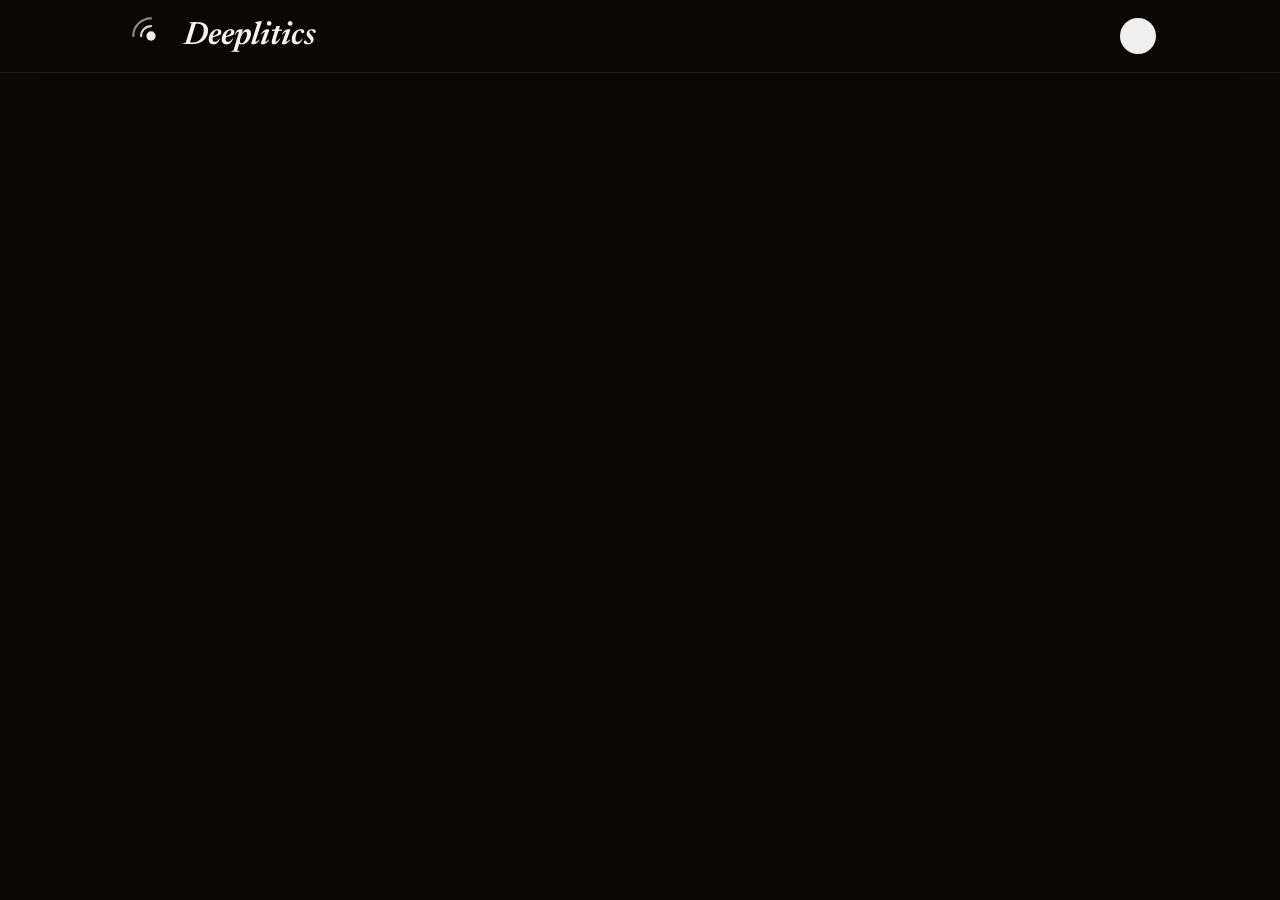
<file: frontend/index.template.html>
<!DOCTYPE html>
<html lang="de" data-theme="dark">
<head>
<meta charset="UTF-8">
<meta name="viewport" content="width=device-width, initial-scale=1.0">
<title>Deeplitics</title>
<link rel="stylesheet" href="https://fonts.googleapis.com/css2?family=Newsreader:ital,wght@0,500;0,600;1,500;1,600;1,700&display=swap">
<style>
/* ============================================================
   DEEPLITICS v7 — Design-System
   Dunkelmodus ist Standard. Farben sind CSS-Variablen, die beim
   Theme-Wechsel (data-theme) und je Story (data-cat) neu gesetzt
   werden. Kategorie-Farben sind FEST zugeordnet (dataviz-Skill:
   kategoriale Farben in fester Reihenfolge, nie rotierend).
   ============================================================ */
* { box-sizing: border-box; }
html, body { margin: 0; padding: 0; }

:root {
  --radius-s: 10px;
  --radius-m: 16px;
  --radius-l: 22px;
  --radius-xl: 28px;
  --font: -apple-system, BlinkMacSystemFont, "SF Pro Display", "SF Pro Text", "Segoe UI", Helvetica, Arial, sans-serif;
  --font-serif: "Newsreader", Georgia, "Iowan Old Style", "Times New Roman", serif;
  --ease: cubic-bezier(0.22, 1, 0.36, 1);
}

html[data-theme="dark"] {
  /* Warm statt kuehl (Nutzer-Feedback 27.08.2026: an das hochgeladene
     Referenzbild angelehnt, gedaempfte Erdtoene/Papier-und-Tinte statt
     reinem Blauschwarz) -- bewusst weiterhin sehr dunkel (kein Hell-Modus,
     s. Notiz unten), nur der Farbstich der Neutraltoene aendert sich. */
  --bg: #0a0908;
  --bg-soft: #100e0c;
  --bg-elevated: #1a1714;
  --bg-card: #1c1815;
  --bg-card-hover: #24201a;
  --ink: #f6f3ec;
  --ink-secondary: #aca79c;
  --ink-muted: #837e72;
  --border: rgba(246,243,236,0.09);
  --border-strong: rgba(246,243,236,0.16);
  --overlay-bg: rgba(10,9,8,0.72);
  --scrim-top: rgba(0,0,0,0);
  --scrim-bottom: rgba(0,0,0,0.85);
  --shadow: 0 20px 60px rgba(0,0,0,0.55);
  --input-bg: rgba(246,243,236,0.06);
}
/* Hell-Modus bewusst entfernt (Nutzer-Feedback 24.08.2026: "verbiete den
   light mode") -- es gibt in app.js keinen Umschalter mehr, der
   data-theme="light" setzen koennte, state.theme ist fest "dark". */

/* Kategorie-Paletten: fest je Thema, light/dark-Variante je Modus.
   Werte angelehnt an bekannte, kontraststarke iOS-Systemfarben. */
html[data-theme="dark"] {
  /* Gedaempfte Illustrations-Palette (Nutzer-Feedback 27.08.2026: "das
     Bauhaus-Schema sieht schoen aus, aber die Farben passen nicht so gut,
     vor allem schwarz auf schwarz nicht" -- --cat-conflict war zuvor
     #1a1a1a, praktisch identisch mit --bg-card, seine Karten/Ringe/Ränder
     verschwanden). Neu an dem hochgeladenen Referenzbild orientiert: warme
     Erdtoene (Terrakotta, Ocker, Salbei) statt reiner Bauhaus-Primaerfarben,
     aber weiterhin JEDE Kategorie GENAU EIN Grundton, alle Abstufungen nur
     aus DIESEM einen Ton gemischt (s. .media/.hero-media: color-mix() gegen
     Schwarz/Weiss). Reihenfolge/Werte mit dataviz-Skill-Validator geprueft
     (kategoriale Paarungen: Lightness-Band, Chroma-Floor, CVD-Trennung ΔE,
     Normalsicht-Floor -- alle 6 bestehen in dieser Reihenfolge; siehe
     `node validate_palette.js "<hex-liste>" --mode dark`). */
  --cat-security:      #0a9186;  /* gedaempftes Petrol/Teal */
  --cat-diplomacy:      #5a4fc4;  /* Indigo/Lavendel */
  --cat-trade:          #b8801c;  /* Ocker/Gold */
  --cat-rights:         #a64fa8;  /* Orchidee/Magenta */
  --cat-conflict:       #c1502b;  /* Terrakotta/Rost */
  --cat-surveillance:   #7a469b;  /* Pflaume/Violett */
  /* good/bad bewusst als EIGENE Tonpaare, nicht aus den Kategorie-Tönen
     wiederverwendet (sonst liesse sich z.B. "profitiert" mit einer
     zufaellig aehnlichen Kategoriefarbe verwechseln): Salbeigruen fuer
     Pro, gedaemptes Ziegelrot fuer Contra -- beide mit Icon+Label
     gepaart (CHECK_ICON/MINUS_ICON), nie Farbe allein als Bedeutungsträger
     (CVD-Trennung liegt im 6-8-Warnband, das ist NUR mit dieser
     Sekundaer-Codierung zulaessig, s. dataviz-Skill). */
  --good: #6b8f47;
  --bad: #b33c3c;
  /* Marken-Akzent, bewusst AUSSERHALB des Kategorie-Farbtonsets (kein
     Zusammenfallen mit einer Themenfarbe): warmes Elfenbein auf Dunkel,
     s. .accent-flip fuer den Hell-Modus-Gegenpart. */
  --accent: #f2ede1;
}
/* (Bauhaus-Kategorienfarben fuer den Hell-Modus entfallen aus demselben
   Grund wie oben.) */

body {
  background: var(--bg);
  color: var(--ink);
  font-family: var(--font);
  -webkit-font-smoothing: antialiased;
  overflow-x: hidden;
}

a { color: inherit; }
button { font-family: inherit; cursor: pointer; }

.wrap { max-width: 1080px; margin: 0 auto; padding: 0 24px; }
@media (max-width: 640px) { .wrap { padding: 0 16px; } }

/* ---------- Topbar ---------- */
.topbar {
  position: sticky; top: 0; z-index: 40;
  backdrop-filter: blur(20px) saturate(1.4);
  background: var(--overlay-bg);
  border-bottom: 1px solid var(--border);
}
.topbar-inner {
  max-width: 1080px; margin: 0 auto; padding: 0 24px;
  height: 72px; display: flex; align-items: center; justify-content: space-between;
}
.brand { display: flex; align-items: center; gap: 12px; cursor: pointer; border: none; background: none; color: var(--ink); }
.brand-mark { width: 42px; height: 42px; flex: none; }
.brand-word { font-family: var(--font-serif); font-style: italic; font-weight: 600; font-size: 32px; letter-spacing: -0.005em; }
.top-actions { display: flex; align-items: center; gap: 12px; }
.last-updated { font-size: 12px; color: var(--ink-muted); font-weight: 550; white-space: nowrap; }
@media (max-width: 560px) { .last-updated { display: none; } }
.icon-btn {
  width: 36px; height: 36px; border-radius: 50%; border: 1px solid var(--border);
  background: var(--bg-elevated); color: var(--ink); display: flex; align-items: center; justify-content: center;
  transition: transform .15s var(--ease), background .15s;
}
.icon-btn:hover { background: var(--bg-card-hover); transform: scale(1.06); }
.icon-btn svg { width: 17px; height: 17px; }
.avatar-btn {
  width: 36px; height: 36px; border-radius: 50%; border: 1px solid var(--border-strong);
  padding: 0; overflow: hidden; transition: transform .15s var(--ease);
}
.avatar-btn:hover { transform: scale(1.07); }
.avatar-btn svg, .avatar-mini svg { width: 100%; height: 100%; display: block; }

/* ---------- Greeting / Home header ---------- */
.greeting { padding: 46px 0 22px; }
.greeting-eyebrow { font-size: 13px; font-weight: 600; letter-spacing: .04em; text-transform: uppercase; color: var(--ink-muted); margin-bottom: 10px; }
/* Zurück auf den kräftigen Ursprungs-Stil (Nutzer-Feedback 24.08.2026:
   "die Schrift, also den Spruch, wieder wie vorher") -- die kleinere/
   gedämpfte Serif-Variante war ein Zwischenschritt, jetzt wieder groß/fett/
   serifenlos wie im Original. */
.greeting-title { font-size: 38px; line-height: 1.12; font-weight: 800; letter-spacing: -0.02em; color: var(--ink); margin: 0 0 10px; max-width: 720px; min-height: 1.12em; }
.greeting-sub { font-size: 16px; color: var(--ink-secondary); margin: 0; max-width: 620px; }
@media (max-width: 640px) { .greeting-title { font-size: 28px; } }

.type-cursor { display: inline-block; width: 2px; height: 0.95em; background: var(--ink-muted); margin-left: 2px; vertical-align: -0.05em; animation: caretBlink 0.9s steps(1) infinite; }
@keyframes caretBlink { 50% { opacity: 0; } }

.pref-row { display: flex; gap: 8px; flex-wrap: wrap; margin: 22px 0 8px; }
.pref-chip {
  display: inline-flex; align-items: center; gap: 6px;
  border: 1px solid var(--border); background: var(--bg-elevated); color: var(--ink-secondary);
  border-radius: 999px; padding: 7px 14px; font-size: 13px; font-weight: 600; transition: all .15s var(--ease);
}
.pref-chip.active { color: #fff; border-color: transparent; }
.pref-chip:hover { border-color: var(--border-strong); }
.pref-chip svg { width: 14px; height: 14px; flex: none; opacity: .85; }
.pref-chip.all { font-weight: 700; }

/* ---------- Story grid / cards ---------- */
.grid { display: grid; grid-template-columns: repeat(2, 1fr); gap: 22px; padding: 18px 0 60px; }
@media (max-width: 760px) { .grid { grid-template-columns: 1fr; } }

.card {
  background: var(--bg-card); border-radius: var(--radius-l); overflow: hidden;
  border: 1px solid var(--border); cursor: pointer;
  transition: transform .28s var(--ease), box-shadow .28s var(--ease), background .2s;
}
.card:hover { transform: translateY(-3px); box-shadow: var(--shadow); background: var(--bg-card-hover); }

.media { position: relative; width: 100%; overflow: hidden; background: var(--bg-elevated); }
.media .fallback {
  position: absolute; inset: 0; display: flex; align-items: center; justify-content: center;
  background: var(--fb-grad, linear-gradient(135deg, var(--cat-c1), var(--cat-c2)));
}
.media .fallback svg { width: 34%; height: 34%; opacity: .92; }
.media img { position: absolute; inset: 0; width: 100%; height: 100%; object-fit: cover; display: block; }

/* Bild-zu-Text-Uebergang (Nutzer-Feedback 27.08.2026, mit Referenzbildern
   eines anderen News-Feeds: Titel/Dek sollen weich aus dem Bild
   "auftauchen" statt hart an einer Kante zwischen Bild- und Textblock
   abzuschneiden). Zwei Zutaten:
   1) Das Bild ist jetzt hoeher (mehr Bildflaeche, aspect-ratio 4/3 statt
      16/10.5) UND der Verlauf darueber faedet ganz nach UNTEN hin bis zur
      exakten Kartenfarbe (var(--bg-card), nicht nur Schwarz) komplett
      undurchsichtig aus -- am unteren Bildrand ist die Farbe also schon
      IDENTISCH mit dem Kartenhintergrund darunter.
   2) .card-body wird per negativem margin-top ueber genau diese bereits
      volldeckende Zone gezogen (s. unten), sodass Titel/Dek direkt auf dem
      Bild "liegen" statt in einem separat abgesetzten Block darunter --
      keine sichtbare Kante mehr, weil beide Flaechen an der Uebergangs-
      stelle exakt dieselbe Farbe haben. */
.card-media { aspect-ratio: 4/3; border-radius: var(--radius-l) var(--radius-l) 0 0; }
.card-media::after {
  content: ""; position: absolute; inset: 0;
  background: linear-gradient(to top,
    var(--bg-card) 0%,
    color-mix(in srgb, var(--bg-card) 88%, transparent) 20%,
    color-mix(in srgb, var(--bg-card) 45%, transparent) 40%,
    rgba(0,0,0,0.4) 60%,
    rgba(0,0,0,0) 82%);
}
.cat-chip {
  position: absolute; top: 12px; left: 12px; z-index: 2;
  display: inline-flex; align-items: center; gap: 5px;
  font-size: 11.5px; font-weight: 700; letter-spacing: .02em; color: #fff;
  padding: 5px 11px; border-radius: 999px; backdrop-filter: blur(6px);
  /* Deutlich mehr Schwarzanteil als frueher (78/6) -- die Bauhaus-Töne sind
     kräftiger/heller (v.a. Gelb, Orange) als die vorherige gedämpfte
     Palette, ohne diese Abdunklung wäre weißer Text darauf kaum lesbar. */
  background: color-mix(in srgb, var(--cat-color) 55%, #000 45%);
}
.cat-chip svg, .detail-cat-chip svg { width: 12px; height: 12px; flex: none; }
.save-btn {
  position: absolute; top: 10px; right: 10px; z-index: 3;
  width: 32px; height: 32px; border-radius: 50%; border: none;
  background: rgba(0,0,0,0.38); backdrop-filter: blur(6px);
  display: flex; align-items: center; justify-content: center; color: #fff;
  transition: transform .15s var(--ease), background .15s;
}
.save-btn:hover { transform: scale(1.08); background: rgba(0,0,0,0.55); }
.save-btn svg { width: 16px; height: 16px; }
.save-btn.saved svg path { fill: currentColor; }

.card-body {
  position: relative; z-index: 1; margin-top: -72px;
  padding: 30px 18px 18px; display: flex; flex-direction: column; gap: 8px;
}
.card-title { font-size: 18px; font-weight: 750; letter-spacing: -0.012em; line-height: 1.28; margin: 0; text-shadow: 0 1px 16px rgba(0,0,0,0.3); }
.card-dek {
  font-size: 14px; color: var(--ink-secondary); line-height: 1.5; margin: 0;
  display: -webkit-box; -webkit-line-clamp: 2; -webkit-box-orient: vertical; overflow: hidden;
}
.card-meta { padding-top: 6px; font-size: 12.5px; color: var(--ink-muted); display: flex; gap: 8px; align-items: center; }
.card-meta .dot { width: 3px; height: 3px; border-radius: 50%; background: var(--ink-muted); }

/* ---------- Overlay / Detail view ---------- */
.overlay {
  position: fixed; inset: 0; z-index: 100; background: var(--bg);
  transform: translateY(100%); transition: transform .38s var(--ease);
  overflow-y: auto; -webkit-overflow-scrolling: touch;
}
.overlay.open { transform: translateY(0); }
.overlay-topbar {
  position: sticky; top: 0; z-index: 20; display: flex; justify-content: space-between; align-items: center;
  padding: 12px 18px; background: var(--overlay-bg); backdrop-filter: blur(16px);
  border-bottom: 1px solid var(--border);
}
.pill-btn {
  display: inline-flex; align-items: center; gap: 6px; border: 1px solid var(--border-strong);
  background: var(--bg-elevated); color: var(--ink); border-radius: 999px; padding: 8px 14px;
  font-size: 13.5px; font-weight: 600; transition: background .15s;
}
.pill-btn:hover { background: var(--bg-card-hover); }
.pill-btn svg { width: 14px; height: 14px; }

.detail-hero { position: relative; width: 100%; aspect-ratio: 16/8.2; margin-bottom: -64px; }
@media (max-width: 640px) { .detail-hero { aspect-ratio: 4/3.4; margin-bottom: -46px; } }
.detail-hero::after {
  content: ""; position: absolute; inset: 0;
  background: linear-gradient(to top, var(--bg-soft) 0%, var(--bg-soft) 4%, var(--scrim-bottom) 22%, transparent 62%);
}

.detail-content { position: relative; max-width: 760px; margin: 0 auto; padding: 0 24px 90px; }
.detail-eyebrow { display: flex; align-items: center; gap: 10px; margin-bottom: 14px; font-size: 13px; color: var(--ink-muted); font-weight: 600; }
.detail-cat-chip { display: inline-flex; align-items: center; gap: 5px; color: #fff; padding: 4px 11px; border-radius: 999px; font-size: 11.5px; font-weight: 700; background: var(--cat-color); }
.detail-title { font-size: 33px; font-weight: 800; letter-spacing: -0.02em; line-height: 1.18; margin: 0 0 14px; text-shadow: 0 2px 24px var(--bg-soft); }
@media (max-width: 640px) { .detail-title { font-size: 26px; } }
.detail-dek { font-size: 18px; color: var(--ink-secondary); line-height: 1.5; margin: 0 0 28px; }

.summary-list { list-style: none; margin: 0 0 28px; padding: 0; display: flex; flex-direction: column; gap: 13px; }
.summary-list li { display: flex; gap: 12px; font-size: 16px; line-height: 1.55; }
.summary-list li::before { content: ""; flex: 0 0 6px; width: 6px; height: 6px; border-radius: 50%; margin-top: 9px; background: var(--cat-color); }
.summary-list li .li-text { flex: 1 1 auto; min-width: 0; }

.deep-dive { font-size: 16.5px; line-height: 1.75; color: var(--ink); margin: 0 0 22px; white-space: pre-line; }
.deep-dive b, .lk { color: var(--ink); font-weight: 650; text-decoration: none; border-bottom: 1.5px solid color-mix(in srgb, var(--cat-color) 55%, transparent); cursor: pointer; }

.callout {
  margin: 24px 0; padding: 18px 20px; border-radius: var(--radius-m);
  background: color-mix(in srgb, var(--cat-color) 12%, var(--bg-elevated));
  border: 1px solid color-mix(in srgb, var(--cat-color) 30%, var(--border));
}
.callout-label { font-size: 12.5px; font-weight: 700; text-transform: uppercase; letter-spacing: .03em; color: var(--cat-color); margin-bottom: 8px; }
.callout p { margin: 0; font-size: 15.5px; line-height: 1.6; }

/* ---------- Horizontal slideable tabs ---------- */
.tabbar {
  display: flex; gap: 8px; margin: 34px 0 18px; overflow-x: auto; scrollbar-width: none;
  padding-bottom: 2px;
}
.tabbar::-webkit-scrollbar { display: none; }
.tab-btn {
  flex: 0 0 auto; border: 1px solid var(--border); background: var(--bg-elevated); color: var(--ink-secondary);
  border-radius: 999px; padding: 9px 16px; font-size: 14px; font-weight: 650; white-space: nowrap;
  transition: all .18s var(--ease);
}
.tab-btn.active { background: var(--cat-color); color: #fff; border-color: transparent; }

/* Hoehe wird per JS auf die Hoehe des jeweils aktiven Panes gesetzt (s.
   app.js::syncTabHeight) -- ohne das waere die Zeilenhoehe des Flex-Tracks
   immer die des HOECHSTEN Panes, egal welcher gerade sichtbar ist, das
   war die Luecke vor "Zitate" (Nutzer-Feedback 24.08.2026). */
.tab-viewport { overflow: hidden; border-radius: var(--radius-m); transition: height .38s var(--ease); }
/* align-items: flex-start ist WICHTIG: der Flexbox-Default (stretch)
   wuerde jeden .tab-pane sonst auf die Hoehe des HOECHSTEN Geschwisters
   aufblasen (Cross-Axis-Stretch), genau das war die eigentliche Ursache
   der Luecke -- syncTabHeight() in app.js kann die echte Content-Hoehe
   des aktiven Panes erst OHNE diesen Stretch korrekt auslesen. */
.tab-track { display: flex; align-items: flex-start; width: 500%; transition: transform .42s var(--ease); }
.tab-pane { width: 20%; flex: 0 0 20%; min-width: 0; padding: 2px 1px; }

/* Übersicht-Pane: Bullet-Stichpunkte + „Weiterlesen“-Aufklappbereich */
.readmore-toggle { margin: 10px 0 4px; }
.readmore-box { display: grid; grid-template-rows: 0fr; opacity: 0; transition: grid-template-rows .38s var(--ease), opacity .3s var(--ease); }
.readmore-box.open { grid-template-rows: 1fr; opacity: 1; }
.readmore-box > div { overflow: hidden; }
.readmore-box .deep-dive { margin: 14px 0 0; }

/* Stakeholders-Pane: Pro / Con (Nutzer-Feedback 27.08.2026: "Stakeholder
   sehen nicht schoen aus, mache daraus eine Pro/Con Section" + "stelle
   sicher, dass die Farben unten nicht mit den Farben des Profilbildes
   beissen"). Zwei bewusste Aenderungen ggue. vorher:
   1) Pro/Con nebeneinander auf breiten Screens (.stake-columns), nicht
      zwei gestapelte Listen -- liest sich direkter als Gegenueberstellung.
   2) Der Farbakzent sitzt jetzt als duenne Linie OBEN an der Karte statt
      als linke Kante direkt neben dem Avatar: ein Akteur mit eigenfarbigem
      Logo/Foto (z.B. Parteilogo, Firmenlogo) stiess vorher unmittelbar an
      die farbige Kante, das wirkte wie ein Farbzusammenstoss. Zusaetzlich
      bekommt der Avatar einen neutralen Ring (box-shadow), der jedes Bild
      immer erst auf einer neutralen Flaeche zeigt, bevor irgendeine
      Akzentfarbe folgt. */
.stake-columns { display: grid; grid-template-columns: 1fr 1fr; gap: 20px; align-items: start; }
@media (max-width: 640px) { .stake-columns { grid-template-columns: 1fr; gap: 22px; } }
.stake-section { margin-bottom: 0; }
.stake-heading { display: flex; align-items: center; gap: 8px; font-size: 13px; font-weight: 750; text-transform: uppercase; letter-spacing: .03em; margin-bottom: 12px; }
.stake-heading.pro { color: var(--good); }
.stake-heading.con { color: var(--bad); }
.stake-heading svg { width: 15px; height: 15px; flex: none; }
.stake-list { display: flex; flex-direction: column; gap: 10px; }
.stake-card { display: flex; gap: 12px; padding: 14px 14px 13px; border-radius: var(--radius-m); background: var(--bg-elevated); border: 1px solid var(--border); border-top: 3px solid transparent; cursor: pointer; transition: background .15s, transform .15s var(--ease); text-align: left; }
.stake-card:hover { background: var(--bg-card-hover); transform: translateY(-1px); }
.stake-card.pro { border-top-color: var(--good); }
.stake-card.con { border-top-color: var(--bad); }
.stake-avatar { width: 40px; height: 40px; border-radius: 50%; position: relative; overflow: hidden; flex: none; background: var(--bg-card); box-shadow: 0 0 0 2px var(--bg-card); }
.stake-avatar .fallback svg { width: 46%; height: 46%; }
.stake-body { min-width: 0; }
.stake-name { font-size: 14.5px; font-weight: 700; margin-bottom: 3px; }
.stake-reason { font-size: 13.5px; line-height: 1.5; color: var(--ink-secondary); }
.stake-counter { display: flex; gap: 7px; font-size: 13px; line-height: 1.5; color: var(--ink-secondary); margin-top: 9px; padding-top: 9px; border-top: 1px dashed var(--border-strong); }
.stake-counter-label { flex: none; font-weight: 700; text-transform: uppercase; letter-spacing: .02em; font-size: 10.5px; color: var(--ink-muted); padding-top: .2em; white-space: nowrap; }
.stake-note { font-size: 13px; color: var(--ink-muted); line-height: 1.55; padding: 12px 14px; border-radius: var(--radius-m); background: var(--bg-elevated); border: 1px dashed var(--border-strong); margin-top: 16px; }
.stake-empty { font-size: 13.5px; color: var(--ink-muted); padding: 4px 2px; }

/* Historien */
.thread-tabs { display: flex; gap: 6px; overflow-x: auto; margin-bottom: 18px; scrollbar-width: none; }
.thread-tabs::-webkit-scrollbar { display: none; }
.thread-tab { flex: 0 0 auto; border: 1px solid var(--border); background: transparent; color: var(--ink-secondary); border-radius: var(--radius-s); padding: 8px 13px; font-size: 13px; font-weight: 600; }
.thread-tab.active { background: var(--bg-elevated); color: var(--ink); border-color: var(--border-strong); }
.timeline { position: relative; padding-left: 22px; }
.timeline::before { content: ""; position: absolute; left: 5px; top: 6px; bottom: 6px; width: 1.5px; background: var(--border-strong); }
.tl-item { position: relative; padding-bottom: 22px; }
.tl-item:last-child { padding-bottom: 0; }
.tl-dot { position: absolute; left: -22px; top: 4px; width: 11px; height: 11px; border-radius: 50%; background: var(--bg); border: 2.5px solid var(--cat-color); }
.tl-year { font-size: 12.5px; font-weight: 700; color: var(--cat-color); margin-bottom: 3px; }
.tl-one { font-size: 15px; line-height: 1.5; cursor: pointer; }
.tl-ext { font-size: 14.5px; line-height: 1.6; color: var(--ink-secondary); margin-top: 8px; display: none; }
.tl-item.expanded .tl-ext { display: block; }
.tl-item.expanded .tl-one { color: var(--ink); }
.tl-toggle-hint { font-size: 12px; color: var(--ink-muted); margin-left: 6px; }

/* Akteure / entities */
.entity-grid { display: grid; grid-template-columns: repeat(auto-fill, minmax(150px,1fr)); gap: 10px; }
.entity-chip { display: flex; flex-direction: column; align-items: center; gap: 8px; padding: 14px 8px; border-radius: var(--radius-m); border: 1px solid var(--border); background: var(--bg-elevated); text-align: center; transition: background .15s, transform .15s var(--ease); }
.entity-chip:hover { background: var(--bg-card-hover); transform: translateY(-2px); }
.entity-avatar { width: 56px; height: 56px; border-radius: 50%; position: relative; overflow: hidden; flex: none; }
.entity-avatar .fallback { border-radius: 50%; }
.entity-avatar .fallback svg { width: 46%; height: 46%; }
.entity-name { font-size: 13px; font-weight: 650; line-height: 1.3; }
.entity-role { font-size: 11.5px; color: var(--ink-muted); line-height: 1.3; }

.entity-modal-scrim { position: fixed; inset: 0; background: rgba(0,0,0,0.5); z-index: 150; opacity: 0; pointer-events: none; transition: opacity .25s; }
.entity-modal-scrim.open { opacity: 1; pointer-events: auto; }
.entity-modal {
  position: fixed; left: 50%; bottom: 0; transform: translate(-50%, 100%); width: min(560px, 92vw);
  max-height: 86vh; overflow-y: auto; background: var(--bg-soft); border-radius: 22px 22px 0 0; z-index: 151;
  transition: transform .32s var(--ease), opacity .25s var(--ease), visibility 0s linear .32s;
  box-shadow: var(--shadow); opacity: 0; visibility: hidden; pointer-events: none;
}
@media (min-width: 720px) { .entity-modal { bottom: 6vh; border-radius: 22px; transform: translate(-50%, 40px) scale(.97); } }
.entity-modal.open {
  transform: translate(-50%, 0); opacity: 1; visibility: visible; pointer-events: auto;
  transition: transform .32s var(--ease), opacity .25s var(--ease), visibility 0s linear 0s;
}
@media (min-width: 720px) { .entity-modal.open { transform: translate(-50%, 0) scale(1); } }
.entity-modal-hero { position: relative; aspect-ratio: 16/9; }
.entity-modal-body { padding: 22px 24px 32px; }
.entity-modal-close { position: absolute; top: 12px; right: 12px; z-index: 3; }
.entity-modal-type { font-size: 12px; font-weight: 700; text-transform: uppercase; letter-spacing: .03em; color: var(--cat-color); margin-bottom: 6px; }
.entity-modal-name { font-size: 24px; font-weight: 800; letter-spacing: -0.015em; margin: 0 0 4px; }
.entity-modal-role { font-size: 14.5px; color: var(--ink-secondary); margin: 0 0 16px; }
.entity-modal-bio { font-size: 15.5px; line-height: 1.65; color: var(--ink); margin: 0 0 18px; }

/* Märkte */
.market-empty { padding: 34px 20px; text-align: center; border-radius: var(--radius-m); border: 1px dashed var(--border-strong); color: var(--ink-secondary); font-size: 14.5px; }
.chart-card { border: 1px solid var(--border); border-radius: var(--radius-m); padding: 18px 18px 8px; background: var(--bg-elevated); }
.chart-title { font-size: 15px; font-weight: 700; margin: 0 0 2px; }
.chart-sub { font-size: 13px; color: var(--ink-muted); margin: 0 0 14px; }
.chart-note { font-size: 13px; color: var(--ink-secondary); margin: 14px 0 6px; line-height: 1.55; }
/* Badge fuer qualitative (nicht live-recherchierte) Marktkorrelation im
   Lite-Modus, s. app.js::marketHtml. */
.market-note-badge {
  display: inline-block; font-size: 11.5px; font-weight: 600; letter-spacing: .01em;
  color: var(--ink-secondary); background: var(--input-bg); border: 1px solid var(--border);
  border-radius: 999px; padding: 5px 11px; margin-top: 2px;
}
.legend-row { display: flex; gap: 16px; margin-bottom: 4px; flex-wrap: wrap; }
.legend-item { display: flex; align-items: center; gap: 6px; font-size: 12.5px; color: var(--ink-secondary); }
.legend-swatch { width: 9px; height: 9px; border-radius: 2px; }
.tooltip { position: absolute; pointer-events: none; background: var(--bg-elevated); border: 1px solid var(--border-strong); border-radius: 10px; padding: 8px 11px; font-size: 12.5px; box-shadow: var(--shadow); opacity: 0; transition: opacity .1s; z-index: 5; white-space: nowrap; }
.tooltip.show { opacity: 1; }

/* Zitate */
.section-heading { font-size: 20px; font-weight: 800; letter-spacing: -0.01em; margin: 40px 0 16px; }
.quote-card { border-left: 3px solid var(--cat-color); padding: 4px 0 4px 18px; margin-bottom: 18px; }
.quote-text { font-size: 17px; line-height: 1.55; margin: 0 0 6px; font-style: italic; }
.quote-attr { font-size: 13.5px; color: var(--ink-muted); }

/* Quellen als Buttons (keine sichtbaren Links) */
.source-row { display: flex; flex-wrap: wrap; gap: 9px; margin-bottom: 26px; }
.source-btn {
  display: inline-flex; align-items: center; gap: 7px; border: 1px solid var(--border);
  background: var(--bg-elevated); color: var(--ink); border-radius: 999px; padding: 8px 14px 8px 10px;
  font-size: 13.5px; font-weight: 600; transition: background .15s, transform .15s var(--ease);
}
.source-btn:hover { background: var(--bg-card-hover); transform: translateY(-1px); }
.source-btn .bias-dot { width: 8px; height: 8px; border-radius: 50%; flex: none; }
.source-btn svg { width: 12px; height: 12px; opacity: .55; margin-left: 2px; }
.bias-left { background: #5aa9ff; } .bias-center-left { background: #7ec8b0; }
.bias-center { background: #9a9aa2; } .bias-center-right { background: #e0b25a; }
.bias-right { background: #e0705a; } .bias-unknown { background: #6e6e73; }

.primary-source-card { border: 1px solid var(--border); border-radius: var(--radius-s); padding: 12px 14px; margin-bottom: 10px; background: var(--bg-elevated); }
.primary-source-title { font-size: 14px; font-weight: 650; margin: 0 0 4px; }
.primary-source-desc { font-size: 13px; color: var(--ink-secondary); margin: 0 0 8px; line-height: 1.5; }

.theory-concept { font-size: 17px; font-weight: 750; letter-spacing: -0.01em; margin: 2px 0 12px; }
.theory-lead { font-size: 15.5px; line-height: 1.62; color: var(--ink-secondary); margin: 0; }
.theory-points { margin: 0; padding-left: 20px; }
.theory-points li { font-size: 14.5px; line-height: 1.6; margin-bottom: 8px; color: var(--ink-secondary); }
.theory-points li:last-child { margin-bottom: 0; }

/* ---------- Profile panel ---------- */
.profile-scrim { position: fixed; inset: 0; background: rgba(0,0,0,0.4); z-index: 90; opacity: 0; pointer-events: none; transition: opacity .2s; }
.profile-scrim.open { opacity: 1; pointer-events: auto; }
.profile-panel {
  position: fixed; top: 64px; right: 16px; width: 320px; max-width: 90vw; z-index: 91;
  background: var(--bg-soft); border: 1px solid var(--border); border-radius: var(--radius-l);
  box-shadow: var(--shadow); transform: translateY(-8px) scale(.98); opacity: 0; pointer-events: none;
  transition: all .18s var(--ease); max-height: 82vh; overflow-y: auto;
}
.profile-panel.open { transform: translateY(0) scale(1); opacity: 1; pointer-events: auto; }
.profile-head { display: flex; align-items: center; gap: 12px; padding: 18px; border-bottom: 1px solid var(--border); }
.profile-avatar-lg { width: 48px; height: 48px; border-radius: 50%; overflow: hidden; flex: none; }
.profile-name { font-weight: 700; font-size: 15px; }
.profile-shuffle { font-size: 12.5px; color: var(--ink-muted); border: none; background: none; padding: 0; margin-top: 2px; text-decoration: underline; }
.profile-section { padding: 14px 18px; border-bottom: 1px solid var(--border); }
.profile-section:last-child { border-bottom: none; }
.profile-label { font-size: 12px; font-weight: 700; text-transform: uppercase; letter-spacing: .03em; color: var(--ink-muted); margin-bottom: 10px; }
.seg-control { display: flex; background: var(--input-bg); border-radius: 10px; padding: 3px; gap: 2px; }
.seg-btn { flex: 1; border: none; background: none; color: var(--ink-secondary); padding: 7px 0; border-radius: 8px; font-size: 13px; font-weight: 650; }
.seg-btn.active { background: var(--bg-card); color: var(--ink); box-shadow: 0 1px 4px rgba(0,0,0,0.15); }
.check-row { display: flex; align-items: center; gap: 10px; padding: 7px 0; font-size: 14px; }
.check-row input { width: 16px; height: 16px; accent-color: var(--cat-security); }
.menu-link { display: flex; align-items: center; justify-content: space-between; width: 100%; border: none; background: none; color: var(--ink); font-size: 14.5px; font-weight: 600; padding: 10px 0; }
.menu-link .chev { color: var(--ink-muted); }
.auth-label { display: block; margin: 0 0 6px; color: var(--ink-secondary); font-size: 11.5px; }
.auth-workspace-input { width: 100%; min-width: 0; padding: 9px 10px; border: 1px solid var(--border); border-radius: 9px; outline: 0; background: var(--input-bg); color: var(--ink); font: 12px ui-monospace, SFMono-Regular, Menlo, monospace; }
.auth-workspace-input:focus { border-color: var(--border-strong); }
.auth-actions { display: grid; gap: 7px; margin-top: 9px; }
.auth-action { width: 100%; min-height: 36px; padding: 8px 12px; border: 1px solid var(--border-strong); border-radius: 999px; background: color-mix(in srgb, var(--accent) 13%, transparent); color: var(--ink); font-size: 12px; font-weight: 700; }
.auth-action:hover:not(:disabled) { background: color-mix(in srgb, var(--accent) 22%, transparent); }
.auth-action.secondary { background: transparent; color: var(--ink-secondary); }
.auth-action:disabled { cursor: not-allowed; opacity: .48; }
.auth-connected { margin: 0 0 8px; color: var(--ink-secondary); font-size: 13px; }
.profile-auth-message { margin: 8px 0 0; color: var(--ink-secondary); font-size: 11.5px; line-height: 1.45; }
.auth-note { margin: 8px 0 0; color: var(--ink-muted); font-size: 10.5px; line-height: 1.45; }
.session-note { padding: 12px 18px; font-size: 11.5px; color: var(--ink-muted); line-height: 1.5; }

/* ---------- History / Saved list views ---------- */
.list-row { display: flex; gap: 14px; align-items: center; padding: 14px 4px; border-bottom: 1px solid var(--border); cursor: pointer; }
.list-row:hover .card-title-sm { text-decoration: underline; }
.list-thumb { width: 64px; height: 64px; border-radius: var(--radius-s); overflow: hidden; flex: none; position: relative; }
.card-title-sm { font-size: 15px; font-weight: 650; margin: 0 0 3px; }
.list-meta { font-size: 12.5px; color: var(--ink-muted); }
.empty-state { padding: 60px 20px; text-align: center; color: var(--ink-muted); font-size: 14.5px; }

.fade-in { animation: fadeIn .35s var(--ease); }
@keyframes fadeIn { from { opacity: 0; transform: translateY(6px); } to { opacity: 1; transform: translateY(0); } }
</style>
</head>
<body>

<div class="topbar">
  <div class="topbar-inner">
    <button class="brand" id="btnHome">
      <svg class="brand-mark" viewBox="0 0 28 28" fill="none">
        <path d="M14 2.2C7.5 2.2 2.2 7.5 2.2 14" stroke="var(--ink)" stroke-width="1.5" stroke-linecap="round" opacity="0.55"/>
        <path d="M14 7.4c-3.6 0-6.6 3-6.6 6.6" stroke="var(--ink)" stroke-width="1.5" stroke-linecap="round" opacity="0.85"/>
        <circle cx="14" cy="14" r="3.1" fill="var(--accent)"/>
      </svg>
      <span class="brand-word" id="brandLabel">Deeplitics</span>
    </button>
    <div class="top-actions">
      <span class="last-updated" id="lastUpdated"></span>
      <button class="avatar-btn" id="btnProfile" aria-label="Profil"></button>
    </div>
  </div>
</div>

<div class="wrap" id="homeView">
  <div class="greeting">
    <div class="greeting-eyebrow" id="greetEyebrow"></div>
    <h1 class="greeting-title" id="greetTitle"></h1>
    <p class="greeting-sub" id="greetSub"></p>
  </div>
  <div class="pref-row" id="prefRow"></div>
  <div class="grid" id="storyGrid"></div>
</div>

<div class="wrap" id="listView" style="display:none;">
  <div class="greeting" style="padding-top:30px;">
    <h1 class="greeting-title" id="listTitle" style="font-size:28px;"></h1>
  </div>
  <div id="listBody"></div>
</div>

<div class="overlay" id="detailOverlay"></div>

<div class="profile-scrim" id="profileScrim"></div>
<div class="profile-panel" id="profilePanel"></div>

<div class="entity-modal-scrim" id="entityScrim"></div>
<div class="entity-modal" id="entityModal"></div>

<script>
window.__STORIES__ = __STORIES_JSON__;
window.__SOURCE_BIAS__ = __SOURCE_BIAS_JSON__;
window.__BUILD_DATE__ = "__BUILD_DATE_ISO__";
</script>
<script>
__APP_JS__
</script>
</body>
</html>
</file>
